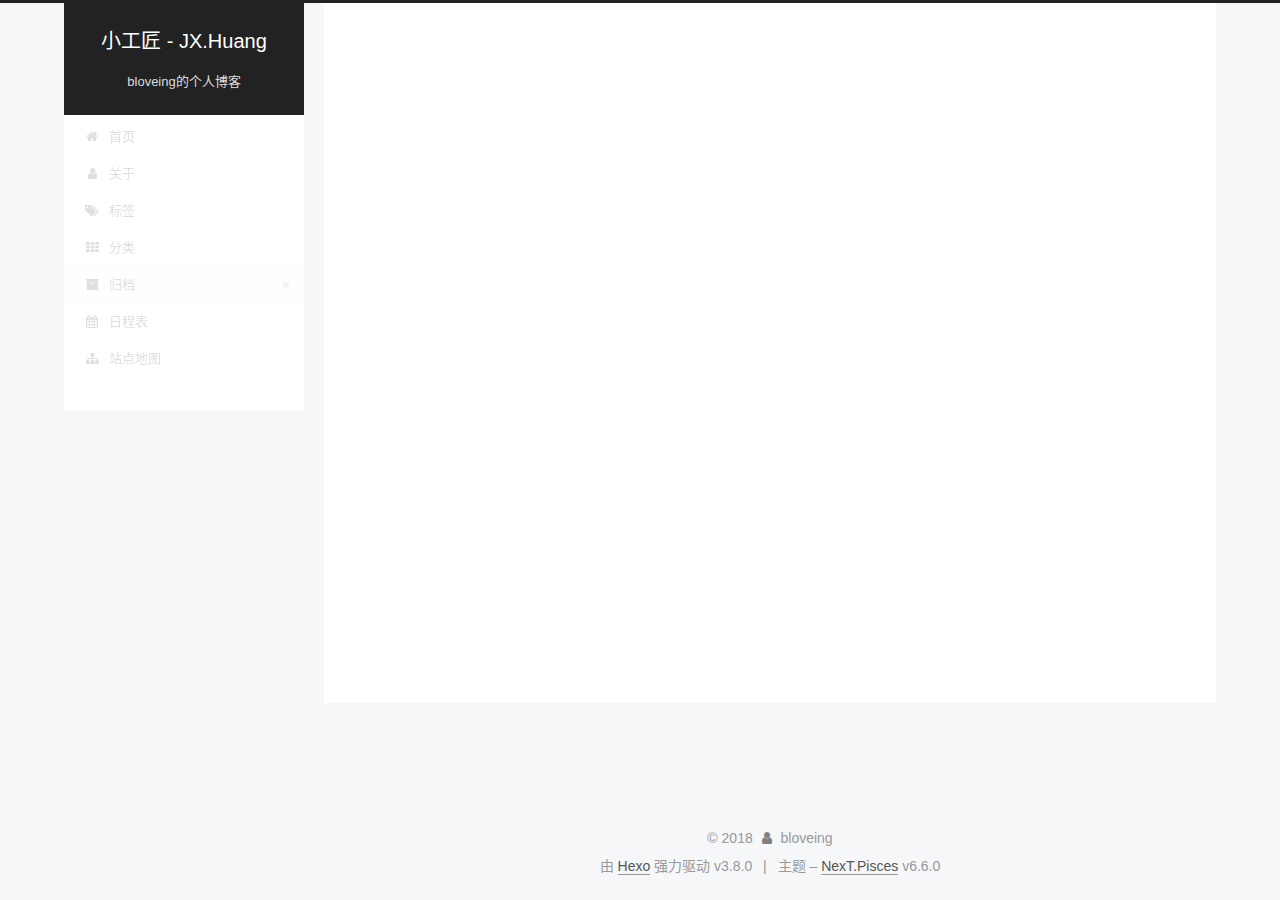
<file: archives/2018/12/index.html>
<!DOCTYPE html>












  


<html class="theme-next pisces use-motion" lang="zh-CN">
<head><meta name="generator" content="Hexo 3.8.0">
  <meta charset="UTF-8">
<meta http-equiv="X-UA-Compatible" content="IE=edge">
<meta name="viewport" content="width=device-width, initial-scale=1, maximum-scale=2">
<meta name="theme-color" content="#222">
































<link href="/lib/font-awesome/css/font-awesome.min.css?v=4.6.2" rel="stylesheet" type="text/css">

<link href="/css/main.css?v=6.6.0" rel="stylesheet" type="text/css">


  <link rel="apple-touch-icon" sizes="180x180" href="/images/apple-touch-icon-next.png?v=6.6.0">


  <link rel="icon" type="image/png" sizes="32x32" href="/images/favicon-32x32-next.png?v=6.6.0">


  <link rel="icon" type="image/png" sizes="16x16" href="/images/favicon-16x16-next.png?v=6.6.0">


  <link rel="mask-icon" href="/images/logo.svg?v=6.6.0" color="#222">









<script id="hexo.configurations">
  var NexT = window.NexT || {};
  var CONFIG = {
    root: '/',
    scheme: 'Pisces',
    version: '6.6.0',
    sidebar: {"position":"left","display":"post","offset":12,"b2t":false,"scrollpercent":false,"onmobile":false},
    fancybox: false,
    fastclick: false,
    lazyload: false,
    tabs: true,
    motion: {"enable":true,"async":false,"transition":{"post_block":"fadeIn","post_header":"slideDownIn","post_body":"slideDownIn","coll_header":"slideLeftIn","sidebar":"slideUpIn"}},
    algolia: {
      applicationID: '',
      apiKey: '',
      indexName: '',
      hits: {"per_page":10},
      labels: {"input_placeholder":"Search for Posts","hits_empty":"We didn't find any results for the search: ${query}","hits_stats":"${hits} results found in ${time} ms"}
    }
  };
</script>


  




  <meta name="description" content="回归初心，记录点滴">
<meta name="keywords" content="bloveing,bloveing的博客,">
<meta property="og:type" content="website">
<meta property="og:title" content="小工匠 - JX.Huang">
<meta property="og:url" content="http://yoursite.com/archives/2018/12/index.html">
<meta property="og:site_name" content="小工匠 - JX.Huang">
<meta property="og:description" content="回归初心，记录点滴">
<meta property="og:locale" content="zh-CN">
<meta name="twitter:card" content="summary">
<meta name="twitter:title" content="小工匠 - JX.Huang">
<meta name="twitter:description" content="回归初心，记录点滴">






  <link rel="canonical" href="http://yoursite.com/archives/2018/12/">



<script id="page.configurations">
  CONFIG.page = {
    sidebar: "",
  };
</script>

  <title>归档 | 小工匠 - JX.Huang</title>
  












  <noscript>
  <style>
    .use-motion .motion-element,
    .use-motion .brand,
    .use-motion .menu-item,
    .sidebar-inner,
    .use-motion .post-block,
    .use-motion .pagination,
    .use-motion .comments,
    .use-motion .post-header,
    .use-motion .post-body,
    .use-motion .collection-title { opacity: initial; }

    .use-motion .logo,
    .use-motion .site-title,
    .use-motion .site-subtitle {
      opacity: initial;
      top: initial;
    }

    .use-motion .logo-line-before i { left: initial; }
    .use-motion .logo-line-after i { right: initial; }
  </style>
</noscript>

</head>

<body itemscope="" itemtype="http://schema.org/WebPage" lang="zh-CN">

  
  
    
  

  <div class="container sidebar-position-left page-archive">
    <div class="headband"></div>

    <header id="header" class="header" itemscope="" itemtype="http://schema.org/WPHeader">
      <div class="header-inner"><div class="site-brand-wrapper">
  <div class="site-meta">
    

    <div class="custom-logo-site-title">
      <a href="/" class="brand" rel="start">
        <span class="logo-line-before"><i></i></span>
        <span class="site-title">小工匠 - JX.Huang</span>
        <span class="logo-line-after"><i></i></span>
      </a>
    </div>
    
      
        <p class="site-subtitle">bloveing的个人博客</p>
      
    
    
  </div>

  <div class="site-nav-toggle">
    <button aria-label="切换导航栏">
      <span class="btn-bar"></span>
      <span class="btn-bar"></span>
      <span class="btn-bar"></span>
    </button>
  </div>
</div>



<nav class="site-nav">
  
    <ul id="menu" class="menu">
      
        
        
        
          
          <li class="menu-item menu-item-home">

    
    
    
      
    

    

    <a href="/" rel="section"><i class="menu-item-icon fa fa-fw fa-home"></i> <br>首页</a>

  </li>
        
        
        
          
          <li class="menu-item menu-item-about">

    
    
    
      
    

    

    <a href="/about/" rel="section"><i class="menu-item-icon fa fa-fw fa-user"></i> <br>关于</a>

  </li>
        
        
        
          
          <li class="menu-item menu-item-tags">

    
    
    
      
    

    

    <a href="/tags/" rel="section"><i class="menu-item-icon fa fa-fw fa-tags"></i> <br>标签</a>

  </li>
        
        
        
          
          <li class="menu-item menu-item-categories">

    
    
    
      
    

    

    <a href="/categories/" rel="section"><i class="menu-item-icon fa fa-fw fa-th"></i> <br>分类</a>

  </li>
        
        
        
          
          <li class="menu-item menu-item-archives menu-item-active">

    
    
    
      
    

    

    <a href="/archives/" rel="section"><i class="menu-item-icon fa fa-fw fa-archive"></i> <br>归档</a>

  </li>
        
        
        
          
          <li class="menu-item menu-item-schedule">

    
    
    
      
    

    

    <a href="/schedule/" rel="section"><i class="menu-item-icon fa fa-fw fa-calendar"></i> <br>日程表</a>

  </li>
        
        
        
          
          <li class="menu-item menu-item-sitemap">

    
    
    
      
    

    

    <a href="/sitemap.xml" rel="section"><i class="menu-item-icon fa fa-fw fa-sitemap"></i> <br>站点地图</a>

  </li>

      
      
    </ul>
  

  

  
</nav>



  



</div>
    </header>

    


    <main id="main" class="main">
      <div class="main-inner">
        <div class="content-wrap">
          
            

    
    
      
      
    
      
      
    
      
      
    
      
      
    
      
      
    
      
      
    
      
      
    
    

  


          
          <div id="content" class="content">
            

  
  
  
  <div class="post-block archive">
    <div id="posts" class="posts-collapse">
      <span class="archive-move-on"></span>

      
      <span class="archive-page-counter">
        
        
        
          
        
        嗯..! 目前共计 1 篇日志。 继续努力。
      </span>
      

      

        
        
        

        
          
          <div class="collection-title">
            <h1 class="archive-year" id="archive-year-2018">2018</h1>
          </div>
        
        

        

  <article class="post post-type-normal" itemscope="" itemtype="http://schema.org/Article">
    <header class="post-header">

      <h2 class="post-title">
        
            <a class="post-title-link" href="/uncategorized/28/hello-world.html" itemprop="url">
              
                <span itemprop="name">Hello World</span>
              
            </a>
        
      </h2>

      <div class="post-meta">
        <time class="post-time" itemprop="dateCreated" datetime="2018-12-28T10:34:29+08:00" content="2018-12-28">
          12-28
        </time>
      </div>

    </header>
  </article>



      

    </div>
  </div>
  
  
  

  



          </div>
          

        </div>
        
          
  
  <div class="sidebar-toggle">
    <div class="sidebar-toggle-line-wrap">
      <span class="sidebar-toggle-line sidebar-toggle-line-first"></span>
      <span class="sidebar-toggle-line sidebar-toggle-line-middle"></span>
      <span class="sidebar-toggle-line sidebar-toggle-line-last"></span>
    </div>
  </div>

  <aside id="sidebar" class="sidebar">
    
    <div class="sidebar-inner">

      

      

      <div class="site-overview-wrap sidebar-panel sidebar-panel-active">
        <div class="site-overview">
          <div class="site-author motion-element" itemprop="author" itemscope="" itemtype="http://schema.org/Person">
            
              <img class="site-author-image" itemprop="image" src="/images/avatar.gif" alt="bloveing">
            
              <p class="site-author-name" itemprop="name">bloveing</p>
              <p class="site-description motion-element" itemprop="description">回归初心，记录点滴</p>
          </div>

          
            <nav class="site-state motion-element">
              
                <div class="site-state-item site-state-posts">
                
                  <a href="/archives/">
                
                    <span class="site-state-item-count">1</span>
                    <span class="site-state-item-name">日志</span>
                  </a>
                </div>
              

              

              
            </nav>
          

          

          

          

          
          

          
            
          
          

        </div>
      </div>

      

      

    </div>
  </aside>


        
      </div>
    </main>

    <footer id="footer" class="footer">
      <div class="footer-inner">
        <div class="copyright">&copy; <span itemprop="copyrightYear">2018</span>
  <span class="with-love" id="animate">
    <i class="fa fa-user"></i>
  </span>
  <span class="author" itemprop="copyrightHolder">bloveing</span>

  

  
</div>


  <div class="powered-by">由 <a href="https://hexo.io" class="theme-link" rel="noopener" target="_blank">Hexo</a> 强力驱动 v3.8.0</div>



  <span class="post-meta-divider">|</span>



  <div class="theme-info">主题 – <a href="https://theme-next.org" class="theme-link" rel="noopener" target="_blank">NexT.Pisces</a> v6.6.0</div>




        








        
      </div>
    </footer>

    
      <div class="back-to-top">
        <i class="fa fa-arrow-up"></i>
        
      </div>
    

    

    

    
  </div>

  

<script>
  if (Object.prototype.toString.call(window.Promise) !== '[object Function]') {
    window.Promise = null;
  }
</script>


























  
  
    <script src="/lib/jquery/index.js?v=2.1.3"></script>
  

  
  
    <script src="/lib/velocity/velocity.min.js?v=1.2.1"></script>
  

  
  
    <script src="/lib/velocity/velocity.ui.min.js?v=1.2.1"></script>
  


  


  <script src="/js/src/utils.js?v=6.6.0"></script>

  <script src="/js/src/motion.js?v=6.6.0"></script>



  
  


  <script src="/js/src/affix.js?v=6.6.0"></script>

  <script src="/js/src/schemes/pisces.js?v=6.6.0"></script>



  

  


  <script src="/js/src/bootstrap.js?v=6.6.0"></script>



  



  











  





  

  

  

  

  

  

  

  

  

  

  

  

  

</body>
</html>
</file>
<file: css/main.css>
/* normalize.css v3.0.2 | MIT License | git.io/normalize */
html {
  font-family: sans-serif; /* 1 */
  -ms-text-size-adjust: 100%; /* 2 */
  -webkit-text-size-adjust: 100%; /* 2 */
}
body {
  margin: 0;
}
article,
aside,
details,
figcaption,
figure,
footer,
header,
hgroup,
main,
menu,
nav,
section,
summary {
  display: block;
}
audio,
canvas,
progress,
video {
  display: inline-block; /* 1 */
  vertical-align: baseline; /* 2 */
}
audio:not([controls]) {
  display: none;
  height: 0;
}
[hidden],
template {
  display: none;
}
a {
  background-color: transparent;
}
a:active,
a:hover {
  outline: 0;
}
abbr[title] {
  border-bottom: 1px dotted;
}
b,
strong {
  font-weight: bold;
}
dfn {
  font-style: italic;
}
h1 {
  font-size: 2em;
  margin: 0.67em 0;
}
mark {
  background: #ff0;
  color: #000;
}
small {
  font-size: 80%;
}
sub,
sup {
  font-size: 75%;
  line-height: 0;
  position: relative;
  vertical-align: baseline;
}
sup {
  top: -0.5em;
}
sub {
  bottom: -0.25em;
}
img {
  border: 0;
}
svg:not(:root) {
  overflow: hidden;
}
figure {
  margin: 1em 40px;
}
hr {
  -moz-box-sizing: content-box;
  box-sizing: content-box;
  height: 0;
}
pre {
  overflow: auto;
}
code,
kbd,
pre,
samp {
  font-family: monospace, monospace;
  font-size: 1em;
}
button,
input,
optgroup,
select,
textarea {
  color: inherit; /* 1 */
  font: inherit; /* 2 */
  margin: 0; /* 3 */
}
button {
  overflow: visible;
}
button,
select {
  text-transform: none;
}
button,
html input[type="button"],
input[type="reset"],
input[type="submit"] {
  -webkit-appearance: button; /* 2 */
  cursor: pointer; /* 3 */
}
button[disabled],
html input[disabled] {
  cursor: default;
}
button::-moz-focus-inner,
input::-moz-focus-inner {
  border: 0;
  padding: 0;
}
input {
  line-height: normal;
}
input[type="checkbox"],
input[type="radio"] {
  box-sizing: border-box; /* 1 */
  padding: 0; /* 2 */
}
input[type="number"]::-webkit-inner-spin-button,
input[type="number"]::-webkit-outer-spin-button {
  height: auto;
}
input[type="search"] {
  -webkit-appearance: textfield; /* 1 */
  -moz-box-sizing: content-box;
  -webkit-box-sizing: content-box; /* 2 */
  box-sizing: content-box;
}
input[type="search"]::-webkit-search-cancel-button,
input[type="search"]::-webkit-search-decoration {
  -webkit-appearance: none;
}
fieldset {
  border: 1px solid #c0c0c0;
  margin: 0 2px;
  padding: 0.35em 0.625em 0.75em;
}
legend {
  border: 0; /* 1 */
  padding: 0; /* 2 */
}
textarea {
  overflow: auto;
}
optgroup {
  font-weight: bold;
}
table {
  border-collapse: collapse;
  border-spacing: 0;
}
td,
th {
  padding: 0;
}
::selection {
  background: #262a30;
  color: #fff;
}
body {
  position: relative;
  font-family: 'Lato', "PingFang SC", "Microsoft YaHei", sans-serif;
  font-size: 14px;
  line-height: 2;
  color: #555;
  background: #f5f7f9;
}
@media (max-width: 767px) {
  body {
    padding-right: 0 !important;
  }
}
@media (min-width: 768px) and (max-width: 991px) {
  body {
    padding-right: 0 !important;
  }
}
@media (min-width: 1200px) {
  body {
    font-size: 16px;
  }
}
h1,
h2,
h3,
h4,
h5,
h6 {
  margin: 0;
  padding: 0;
  font-weight: bold;
  line-height: 1.5;
  font-family: 'Lato', "PingFang SC", "Microsoft YaHei", sans-serif;
}
h1,
h2,
h3,
h4,
h5,
h6 {
  margin: 20px 0 15px;
}
h1 {
  font-size: 22px;
}
h1 code {
  font-size: 22px;
}
@media (max-width: 767px) {
  h1 {
    font-size: 18px;
  }
  h1 code {
    font-size: 18px;
  }
}
h2 {
  font-size: 20px;
}
h2 code {
  font-size: 20px;
}
@media (max-width: 767px) {
  h2 {
    font-size: 16px;
  }
  h2 code {
    font-size: 16px;
  }
}
h3 {
  font-size: 18px;
}
h3 code {
  font-size: 18px;
}
@media (max-width: 767px) {
  h3 {
    font-size: 14px;
  }
  h3 code {
    font-size: 14px;
  }
}
h4 {
  font-size: 16px;
}
h4 code {
  font-size: 16px;
}
@media (max-width: 767px) {
  h4 {
    font-size: 12px;
  }
  h4 code {
    font-size: 12px;
  }
}
h5 {
  font-size: 14px;
}
h5 code {
  font-size: 14px;
}
@media (max-width: 767px) {
  h5 {
    font-size: 10px;
  }
  h5 code {
    font-size: 10px;
  }
}
h6 {
  font-size: 12px;
}
h6 code {
  font-size: 12px;
}
@media (max-width: 767px) {
  h6 {
    font-size: 8px;
  }
  h6 code {
    font-size: 8px;
  }
}
p {
  margin: 0 0 20px 0;
}
a,
span.exturl {
  overflow-wrap: break-word;
  word-wrap: break-word;
  background-color: transparent;
  color: #555;
  text-decoration: none;
  outline: none;
  border-bottom: 1px solid #999;
  cursor: pointer;
}
a:hover,
span.exturl:hover {
  color: #222;
  border-bottom-color: #222;
}
blockquote {
  margin: 0;
  padding: 0;
}
img {
  display: block;
  margin: auto;
  max-width: 100%;
  height: auto;
}
hr {
  margin: 40px 0;
  height: 3px;
  border: none;
  background-color: #ddd;
  background-image: repeating-linear-gradient(-45deg, #fff, #fff 4px, transparent 4px, transparent 8px);
}
blockquote {
  padding: 0 15px;
  color: #666;
  border-left: 4px solid #ddd;
}
blockquote cite::before {
  content: "-";
  padding: 0 5px;
}
dt {
  font-weight: 700;
}
dd {
  margin: 0;
  padding: 0;
}
kbd {
  border: 1px solid #ccc;
  border-radius: 0.2em;
  box-shadow: 0.1em 0.1em 0.2em rgba(0,0,0,0.1);
  background-color: #f9f9f9;
  font-family: inherit;
  background-image: -webkit-linear-gradient(top, #eee, #fff, #eee);
  padding: 0.1em 0.3em;
  white-space: nowrap;
}
.text-left {
  text-align: left;
}
.text-center {
  text-align: center;
}
.text-right {
  text-align: right;
}
.text-justify {
  text-align: justify;
}
.text-nowrap {
  white-space: nowrap;
}
.text-lowercase {
  text-transform: lowercase;
}
.text-uppercase {
  text-transform: uppercase;
}
.text-capitalize {
  text-transform: capitalize;
}
.center-block {
  display: block;
  margin-left: auto;
  margin-right: auto;
}
.clearfix:before,
.clearfix:after {
  content: " ";
  display: table;
}
.clearfix:after {
  clear: both;
}
.pullquote {
  width: 45%;
}
.pullquote.left {
  float: left;
  margin-left: 5px;
  margin-right: 10px;
}
.pullquote.right {
  float: right;
  margin-left: 10px;
  margin-right: 5px;
}
.affix.affix.affix {
  position: fixed;
}
.translation {
  margin-top: -20px;
  font-size: 14px;
  color: #999;
}
.scrollbar-measure {
  width: 100px;
  height: 100px;
  overflow: scroll;
  position: absolute;
  top: -9999px;
}
.use-motion .motion-element {
  opacity: 0;
}
table {
  margin: 20px 0;
  width: 100%;
  border-collapse: collapse;
  border-spacing: 0;
  border: 1px solid #ddd;
  font-size: 14px;
  word-break: break-all;
}
table>tbody>tr:nth-of-type(odd) {
  background-color: #f9f9f9;
}
table>tbody>tr:hover {
  background-color: #f5f5f5;
}
caption,
th,
td {
  padding: 8px;
  text-align: left;
  vertical-align: middle;
  font-weight: normal;
}
th,
td {
  border-bottom: 3px solid #ddd;
  border-right: 1px solid #eee;
}
th {
  padding-bottom: 10px;
  font-weight: 700;
}
td {
  border-bottom-width: 1px;
}
html,
body {
  height: 100%;
}
.container {
  position: relative;
  min-height: 100%;
}
.header-inner {
  margin: 0 auto;
  padding: 100px 0 70px;
  width: calc(100% - 20px);
}
@media (min-width: 1200px) {
  .container .header-inner {
    width: 1160px;
  }
}
@media (min-width: 1600px) {
  .container .header-inner {
    width: 73%;
  }
}
.main {
  padding-bottom: 150px;
}
.main-inner {
  margin: 0 auto;
  width: calc(100% - 20px);
}
@media (min-width: 1200px) {
  .container .main-inner {
    width: 1160px;
  }
}
@media (min-width: 1600px) {
  .container .main-inner {
    width: 73%;
  }
}
.footer {
  position: absolute;
  left: 0;
  bottom: 0;
  width: 100%;
  min-height: 50px;
}
.footer-inner {
  box-sizing: border-box;
  margin: 20px auto;
  width: calc(100% - 20px);
}
@media (min-width: 1200px) {
  .container .footer-inner {
    width: 1160px;
  }
}
@media (min-width: 1600px) {
  .container .footer-inner {
    width: 73%;
  }
}
pre,
.highlight {
  overflow: auto;
  margin: 20px 0;
  padding: 0;
  font-size: 14px;
  color: #4d4d4c;
  background: #f7f7f7;
  line-height: 1.6;
}
pre,
code {
  font-family: consolas, Menlo, "PingFang SC", "Microsoft YaHei", monospace;
}
code {
  overflow-wrap: break-word;
  word-wrap: break-word;
  padding: 2px 4px;
  color: #555;
  background: #eee;
  border-radius: 3px;
  font-size: 14px;
}
pre {
  padding: 10px;
}
pre code {
  padding: 0;
  color: #4d4d4c;
  background: none;
  text-shadow: none;
}
.highlight {
  border-radius: 1px;
}
.highlight pre {
  border: none;
  margin: 0;
  padding: 10px 0;
}
.highlight table {
  margin: 0;
  width: auto;
  border: none;
}
.highlight td {
  border: none;
  padding: 0;
}
.highlight figcaption {
  font-size: 1em;
  color: #4d4d4c;
  line-height: 1em;
  margin-bottom: 1em;
  margin: 0em;
  padding: 0.5em;
  background: #eee;
  border-bottom: 1px solid #e9e9e9;
}
.highlight figcaption:before,
.highlight figcaption:after {
  content: " ";
  display: table;
}
.highlight figcaption:after {
  clear: both;
}
.highlight figcaption a {
  float: right;
  color: #4d4d4c;
}
.highlight figcaption a:hover {
  border-bottom-color: #4d4d4c;
}
.highlight .gutter pre {
  padding-left: 10px;
  padding-right: 10px;
  color: #869194;
  text-align: right;
  background-color: #eff2f3;
}
.highlight .code pre {
  width: 100%;
  padding-left: 10px;
  padding-right: 10px;
  background-color: #f7f7f7;
}
.highlight .line {
  height: 20px;
}
.gutter {
  -webkit-user-select: none;
  -moz-user-select: none;
  -ms-user-select: none;
  user-select: none;
}
.gist table {
  width: auto;
}
.gist table td {
  border: none;
}
pre .deletion {
  background: #fdd;
}
pre .addition {
  background: #dfd;
}
pre .meta {
  color: #8959a8;
}
pre .comment {
  color: #8e908c;
}
pre .variable,
pre .attribute,
pre .tag,
pre .name,
pre .regexp,
pre .ruby .constant,
pre .xml .tag .title,
pre .xml .pi,
pre .xml .doctype,
pre .html .doctype,
pre .css .id,
pre .css .class,
pre .css .pseudo {
  color: #c82829;
}
pre .number,
pre .preprocessor,
pre .built_in,
pre .builtin-name,
pre .literal,
pre .params,
pre .constant,
pre .command {
  color: #f5871f;
}
pre .ruby .class .title,
pre .css .rules .attribute,
pre .string,
pre .symbol,
pre .value,
pre .inheritance,
pre .header,
pre .ruby .symbol,
pre .xml .cdata,
pre .special,
pre .formula {
  color: #718c00;
}
pre .title,
pre .css .hexcolor {
  color: #3e999f;
}
pre .function,
pre .python .decorator,
pre .python .title,
pre .ruby .function .title,
pre .ruby .title .keyword,
pre .perl .sub,
pre .javascript .title,
pre .coffeescript .title {
  color: #4271ae;
}
pre .keyword,
pre .javascript .function {
  color: #8959a8;
}
.posts-expand .post-body img.full-image {
  border: none;
}
.blockquote-center,
.page-home .post-type-quote blockquote,
.page-post-detail .post-type-quote blockquote {
  position: relative;
  margin: 40px 0;
  padding: 0;
  border-left: none;
  text-align: center;
}
.blockquote-center::before,
.page-home .post-type-quote blockquote::before,
.page-post-detail .post-type-quote blockquote::before,
.blockquote-center::after,
.page-home .post-type-quote blockquote::after,
.page-post-detail .post-type-quote blockquote::after {
  position: absolute;
  content: ' ';
  display: block;
  width: 100%;
  height: 24px;
  opacity: 0.2;
  background-repeat: no-repeat;
  background-position: 0 -6px;
  background-size: 22px 22px;
}
.blockquote-center::before,
.page-home .post-type-quote blockquote::before,
.page-post-detail .post-type-quote blockquote::before {
  top: -20px;
  background-image: url("../images/quote-l.svg");
  border-top: 1px solid #ccc;
}
.blockquote-center::after,
.page-home .post-type-quote blockquote::after,
.page-post-detail .post-type-quote blockquote::after {
  bottom: -20px;
  background-image: url("../images/quote-r.svg");
  border-bottom: 1px solid #ccc;
  background-position: 100% 8px;
}
.blockquote-center p,
.page-home .post-type-quote blockquote p,
.page-post-detail .post-type-quote blockquote p,
.blockquote-center div,
.page-home .post-type-quote blockquote div,
.page-post-detail .post-type-quote blockquote div {
  text-align: center;
}
.post .post-body .group-picture img {
  box-sizing: border-box;
  padding: 0 3px;
  border: none;
}
.post .group-picture-row {
  overflow: hidden;
  margin-top: 6px;
}
.post .group-picture-row:first-child {
  margin-top: 0;
}
.post .group-picture-column {
  float: left;
}
.page-post-detail .post-body .group-picture-column {
  float: none;
  margin-top: 10px;
  width: auto !important;
}
.page-post-detail .post-body .group-picture-column img {
  margin: 0 auto;
}
.page-archive .group-picture-container {
  overflow: hidden;
}
.page-archive .group-picture-row {
  float: left;
}
.page-archive .group-picture-row:first-child {
  margin-top: 6px;
}
.page-archive .group-picture-column {
  max-width: 150px;
  max-height: 150px;
}
.post-body .note {
  position: relative;
  padding: 15px;
  margin-bottom: 20px;
  border: 1px solid #eee;
  border-left-width: 5px;
  border-radius: 3px;
}
.post-body .note h2,
.post-body .note h3,
.post-body .note h4,
.post-body .note h5,
.post-body .note h6 {
  margin-top: 0;
  margin-bottom: 0;
  border-bottom: initial;
  padding-top: 0 !important;
}
.post-body .note p:first-child,
.post-body .note ul:first-child,
.post-body .note ol:first-child,
.post-body .note table:first-child,
.post-body .note pre:first-child,
.post-body .note blockquote:first-child {
  margin-top: 0;
}
.post-body .note p:last-child,
.post-body .note ul:last-child,
.post-body .note ol:last-child,
.post-body .note table:last-child,
.post-body .note pre:last-child,
.post-body .note blockquote:last-child {
  margin-bottom: 0;
}
.post-body .note.default {
  border-left-color: #777;
}
.post-body .note.default h2,
.post-body .note.default h3,
.post-body .note.default h4,
.post-body .note.default h5,
.post-body .note.default h6 {
  color: #777;
}
.post-body .note.primary {
  border-left-color: #6f42c1;
}
.post-body .note.primary h2,
.post-body .note.primary h3,
.post-body .note.primary h4,
.post-body .note.primary h5,
.post-body .note.primary h6 {
  color: #6f42c1;
}
.post-body .note.info {
  border-left-color: #428bca;
}
.post-body .note.info h2,
.post-body .note.info h3,
.post-body .note.info h4,
.post-body .note.info h5,
.post-body .note.info h6 {
  color: #428bca;
}
.post-body .note.success {
  border-left-color: #5cb85c;
}
.post-body .note.success h2,
.post-body .note.success h3,
.post-body .note.success h4,
.post-body .note.success h5,
.post-body .note.success h6 {
  color: #5cb85c;
}
.post-body .note.warning {
  border-left-color: #f0ad4e;
}
.post-body .note.warning h2,
.post-body .note.warning h3,
.post-body .note.warning h4,
.post-body .note.warning h5,
.post-body .note.warning h6 {
  color: #f0ad4e;
}
.post-body .note.danger {
  border-left-color: #d9534f;
}
.post-body .note.danger h2,
.post-body .note.danger h3,
.post-body .note.danger h4,
.post-body .note.danger h5,
.post-body .note.danger h6 {
  color: #d9534f;
}
.post-body .label {
  display: inline;
  padding: 0 2px;
  white-space: nowrap;
}
.post-body .label.default {
  background-color: #f0f0f0;
}
.post-body .label.primary {
  background-color: #efe6f7;
}
.post-body .label.info {
  background-color: #e5f2f8;
}
.post-body .label.success {
  background-color: #e7f4e9;
}
.post-body .label.warning {
  background-color: #fcf6e1;
}
.post-body .label.danger {
  background-color: #fae8eb;
}
.post-body .tabs {
  position: relative;
  display: block;
  margin-bottom: 20px;
  padding-top: 10px;
}
.post-body .tabs ul.nav-tabs {
  margin: 0;
  padding: 0;
  display: flex;
  margin-bottom: -1px;
}
@media (max-width: 413px) {
  .post-body .tabs ul.nav-tabs {
    display: block;
    margin-bottom: 5px;
  }
}
.post-body .tabs ul.nav-tabs li.tab {
  list-style-type: none !important;
  margin: 0 0.25em 0 0;
  border-top: 3px solid transparent;
  border-left: 1px solid transparent;
  border-right: 1px solid transparent;
}
@media (max-width: 413px) {
  .post-body .tabs ul.nav-tabs li.tab {
    margin: initial;
    border-top: 1px solid transparent;
    border-left: 3px solid transparent;
    border-right: 1px solid transparent;
    border-bottom: 1px solid transparent;
  }
}
.post-body .tabs ul.nav-tabs li.tab a {
  outline: 0;
  border-bottom: initial;
  display: block;
  line-height: 1.8em;
  padding: 0.25em 0.75em;
  transition-duration: 0.2s;
  transition-timing-function: ease-out;
  transition-delay: 0s;
}
.post-body .tabs ul.nav-tabs li.tab a i {
  width: 1.285714285714286em;
}
.post-body .tabs ul.nav-tabs li.tab.active {
  border-top: 3px solid #fc6423;
  border-left: 1px solid #ddd;
  border-right: 1px solid #ddd;
  background-color: #fff;
}
@media (max-width: 413px) {
  .post-body .tabs ul.nav-tabs li.tab.active {
    border-top: 1px solid #ddd;
    border-left: 3px solid #fc6423;
    border-right: 1px solid #ddd;
    border-bottom: 1px solid #ddd;
  }
}
.post-body .tabs ul.nav-tabs li.tab.active a {
  cursor: default;
  color: #555;
}
.post-body .tabs .tab-content {
  background-color: #fff;
}
.post-body .tabs .tab-content .tab-pane {
  border: 1px solid #ddd;
  padding: 20px 20px 0 20px;
}
.post-body .tabs .tab-content .tab-pane:not(.active) {
  display: none !important;
}
.post-body .tabs .tab-content .tab-pane.active {
  display: block !important;
}
.btn {
  display: inline-block;
  padding: 0 20px;
  font-size: 14px;
  color: #555;
  background: #fff;
  border: 2px solid #555;
  text-decoration: none;
  border-radius: 2px;
  transition-property: background-color;
  transition-duration: 0.2s;
  transition-timing-function: ease-in-out;
  transition-delay: 0s;
  line-height: 2;
}
.btn:hover {
  border-color: #222;
  color: #fff;
  background: #222;
}
.btn +.btn {
  margin: 0 0 8px 8px;
}
.btn .fa-fw {
  width: 1.285714285714286em;
  text-align: left;
}
.btn-bar {
  display: block;
  width: 22px;
  height: 2px;
  background: #555;
  border-radius: 1px;
}
.btn-bar+.btn-bar {
  margin-top: 4px;
}
.pagination {
  margin: 120px 0 40px;
  text-align: center;
  border-top: 1px solid #eee;
}
.page-number-basic,
.pagination .prev,
.pagination .next,
.pagination .page-number,
.pagination .space {
  display: inline-block;
  position: relative;
  top: -1px;
  margin: 0 10px;
  padding: 0 11px;
}
@media (max-width: 767px) {
  .page-number-basic,
  .pagination .prev,
  .pagination .next,
  .pagination .page-number,
  .pagination .space {
    margin: 0 5px;
  }
}
.pagination .prev,
.pagination .next,
.pagination .page-number {
  border-bottom: 0;
  border-top: 1px solid #eee;
  transition-property: border-color;
  transition-duration: 0.2s;
  transition-timing-function: ease-in-out;
  transition-delay: 0s;
}
.pagination .prev:hover,
.pagination .next:hover,
.pagination .page-number:hover {
  border-top-color: #222;
}
.pagination .space {
  padding: 0;
  margin: 0;
}
.pagination .prev {
  margin-left: 0;
}
.pagination .next {
  margin-right: 0;
}
.pagination .page-number.current {
  color: #fff;
  background: #ccc;
  border-top-color: #ccc;
}
@media (max-width: 767px) {
  .pagination {
    border-top: none;
  }
  .pagination .prev,
  .pagination .next,
  .pagination .page-number {
    margin-bottom: 10px;
    border-top: 0;
    border-bottom: 1px solid #eee;
    padding: 0 10px;
  }
  .pagination .prev:hover,
  .pagination .next:hover,
  .pagination .page-number:hover {
    border-bottom-color: #222;
  }
}
.comments {
  margin: 60px 20px 0;
}
.tag-cloud {
  text-align: center;
}
.tag-cloud a {
  display: inline-block;
  margin: 10px;
}
.back-to-top {
  box-sizing: border-box;
  position: fixed;
  bottom: -100px;
  right: 30px;
  z-index: 1050;
  padding: 0 6px;
  width: 24px;
  background: #222;
  font-size: 12px;
  opacity: 0.6;
  color: #fff;
  cursor: pointer;
  text-align: center;
  -webkit-transform: translateZ(0);
  transition-property: bottom;
  transition-duration: 0.2s;
  transition-timing-function: ease-in-out;
  transition-delay: 0s;
}
@media (min-width: 768px) and (max-width: 991px) {
  .back-to-top {
    display: none !important;
  }
}
@media (max-width: 767px) {
  .back-to-top {
    display: none !important;
  }
}
.back-to-top.back-to-top-on {
  bottom: 30px;
}
.header {
  background: transparent;
}
.header-inner {
  position: relative;
}
.headband {
  height: 3px;
  background: #222;
}
.site-meta {
  margin: 0;
  text-align: center;
}
@media (max-width: 767px) {
  .site-meta {
    text-align: center;
  }
}
.brand {
  position: relative;
  display: inline-block;
  padding: 0 40px;
  color: #fff;
  background: #222;
  border-bottom: none;
}
.brand:hover {
  color: #fff;
}
.logo {
  display: inline-block;
  margin-right: 5px;
  line-height: 36px;
  vertical-align: top;
}
.site-title {
  display: inline-block;
  vertical-align: top;
  line-height: 36px;
  font-size: 20px;
  font-weight: normal;
  font-family: 'Lato', "PingFang SC", "Microsoft YaHei", sans-serif;
}
.site-subtitle {
  margin-top: 10px;
  font-size: 13px;
  color: #ddd;
}
.use-motion .brand {
  opacity: 0;
}
.use-motion .logo,
.use-motion .site-title,
.use-motion .site-subtitle,
.use-motion .custom-logo-image {
  opacity: 0;
  position: relative;
  top: -10px;
}
.site-nav-toggle {
  display: none;
  position: absolute;
  top: 10px;
  left: 10px;
}
@media (max-width: 767px) {
  .site-nav-toggle {
    display: block;
  }
}
.site-nav-toggle button {
  margin-top: 2px;
  padding: 9px 10px;
  background: transparent;
  border: none;
}
@media (max-width: 767px) {
  .site-nav {
    display: none;
    margin: 0 -10px;
    padding: 0 10px;
    clear: both;
    border-top: 1px solid #ddd;
  }
}
@media (min-width: 768px) and (max-width: 991px) {
  .site-nav {
    display: block !important;
  }
}
@media (min-width: 992px) {
  .site-nav {
    display: block !important;
  }
}
.menu {
  margin-top: 20px;
  padding-left: 0;
  text-align: center;
}
.menu .menu-item {
  display: inline-block;
  margin: 0 10px;
  list-style: none;
}
@media screen and (max-width: 767px) {
  .menu .menu-item {
    margin-top: 10px;
  }
}
.menu .menu-item a,
.menu .menu-item span.exturl {
  display: block;
  font-size: 13px;
  line-height: inherit;
  border-bottom: 1px solid transparent;
  transition-property: border-color;
  transition-duration: 0.2s;
  transition-timing-function: ease-in-out;
  transition-delay: 0s;
}
.menu .menu-item a:hover,
.menu .menu-item span.exturl:hover {
  border-bottom-color: #222;
}
.menu .menu-item .fa {
  margin-right: 5px;
}
.use-motion .menu-item {
  opacity: 0;
}
.post-body {
  overflow-wrap: break-word;
  word-wrap: break-word;
  font-family: 'Lato', "PingFang SC", "Microsoft YaHei", sans-serif;
}
.post-body .exturl .fa {
  font-size: 14px;
  margin-left: 4px;
}
.post-body .fancybox img {
  display: block !important;
  margin: 0 auto;
  cursor: pointer;
  cursor: zoom-in;
  cursor: -webkit-zoom-in;
}
.post-body .image-caption,
.post-body .figure .caption {
  margin: -20px auto 15px;
  text-align: center;
  font-size: 14px;
  color: #999;
  font-weight: bold;
  line-height: 1;
}
.post-sticky-flag {
  display: inline-block;
  font-size: 16px;
  -ms-transform: rotate(30deg);
  -webkit-transform: rotate(30deg);
  -moz-transform: rotate(30deg);
  -ms-transform: rotate(30deg);
  -o-transform: rotate(30deg);
  transform: rotate(30deg);
}
.use-motion .post-block,
.use-motion .pagination,
.use-motion .comments {
  opacity: 0;
}
.use-motion .post-header {
  opacity: 0;
}
.use-motion .post-body {
  opacity: 0;
}
.use-motion .collection-title {
  opacity: 0;
}
.posts-expand {
  padding-top: 40px;
}
@media (max-width: 767px) {
  .posts-expand {
    margin: 0 20px;
  }
  .post-body pre .gutter pre {
    padding-right: 10px;
  }
  .post-body .highlight {
    margin-left: 0px;
    margin-right: 0px;
    padding: 0;
  }
  .post-body .highlight .gutter pre {
    padding-right: 10px;
  }
}
@media (min-width: 992px) {
  .posts-expand .post-body {
    text-align: justify;
  }
}
.posts-expand .post-body h2,
.posts-expand .post-body h3,
.posts-expand .post-body h4,
.posts-expand .post-body h5,
.posts-expand .post-body h6 {
  padding-top: 10px;
}
.posts-expand .post-body h2 .header-anchor,
.posts-expand .post-body h3 .header-anchor,
.posts-expand .post-body h4 .header-anchor,
.posts-expand .post-body h5 .header-anchor,
.posts-expand .post-body h6 .header-anchor {
  float: right;
  margin-left: 10px;
  color: #ccc;
  border-bottom-style: none;
  visibility: hidden;
}
.posts-expand .post-body h2 .header-anchor:hover,
.posts-expand .post-body h3 .header-anchor:hover,
.posts-expand .post-body h4 .header-anchor:hover,
.posts-expand .post-body h5 .header-anchor:hover,
.posts-expand .post-body h6 .header-anchor:hover {
  color: inherit;
}
.posts-expand .post-body h2:hover .header-anchor,
.posts-expand .post-body h3:hover .header-anchor,
.posts-expand .post-body h4:hover .header-anchor,
.posts-expand .post-body h5:hover .header-anchor,
.posts-expand .post-body h6:hover .header-anchor {
  visibility: visible;
}
.posts-expand .post-body ul li {
  list-style: circle;
}
.posts-expand .post-body img {
  box-sizing: border-box;
  margin: auto;
  padding: 3px;
  border: 1px solid #ddd;
}
.posts-expand .post-body .fancybox img {
  margin: 0 auto 25px;
}
.posts-expand .post-body img {
  margin: 0 auto 25px;
}
@media (max-width: 767px) {
  .posts-collapse {
    margin: 0 20px;
  }
  .posts-collapse .post-title,
  .posts-collapse .post-meta {
    display: block;
    width: auto;
    text-align: left;
  }
}
.posts-collapse {
  position: relative;
  z-index: 1010;
  margin-left: 55px;
}
.posts-collapse::after {
  content: " ";
  position: absolute;
  top: 20px;
  left: 0;
  margin-left: -2px;
  width: 4px;
  height: 100%;
  background: #f5f5f5;
  z-index: -1;
}
@media (max-width: 767px) {
  .posts-collapse {
    margin: 0 20px;
  }
}
.posts-collapse .collection-title {
  position: relative;
  margin: 60px 0;
}
.posts-collapse .collection-title h1,
.posts-collapse .collection-title h2 {
  margin-left: 20px;
}
.posts-collapse .collection-title small {
  color: #bbb;
  margin-left: 5px;
}
.posts-collapse .collection-title::before {
  content: " ";
  position: absolute;
  left: 0;
  top: 50%;
  margin-left: -4px;
  margin-top: -4px;
  width: 8px;
  height: 8px;
  background: #bbb;
  border-radius: 50%;
}
.posts-collapse .post {
  margin: 30px 0;
}
.posts-collapse .post-header {
  position: relative;
  transition-duration: 0.2s;
  transition-timing-function: ease-in-out;
  transition-delay: 0s;
  transition-property: border;
  border-bottom: 1px dashed #ccc;
}
.posts-collapse .post-header::before {
  content: " ";
  position: absolute;
  left: 0;
  top: 12px;
  width: 6px;
  height: 6px;
  margin-left: -4px;
  background: #bbb;
  border-radius: 50%;
  border: 1px solid #fff;
  transition-duration: 0.2s;
  transition-timing-function: ease-in-out;
  transition-delay: 0s;
  transition-property: background;
}
.posts-collapse .post-header:hover {
  border-bottom-color: #666;
}
.posts-collapse .post-header:hover::before {
  background: #222;
}
.posts-collapse .post-meta {
  position: absolute;
  font-size: 12px;
  left: 20px;
  top: 5px;
}
.posts-collapse .post-comments-count {
  display: none;
}
.posts-collapse .post-title {
  margin-left: 60px;
  font-size: 16px;
  font-weight: normal;
  line-height: inherit;
}
.posts-collapse .post-title::after {
  margin-left: 3px;
  opacity: 0.6;
}
.posts-collapse .post-title a,
.posts-collapse .post-title span.exturl {
  color: #666;
  border-bottom: none;
}
.page-home .post-type-quote .post-header,
.page-post-detail .post-type-quote .post-header,
.page-home .post-type-quote .post-tags,
.page-post-detail .post-type-quote .post-tags {
  display: none;
}
.posts-expand .post-title {
  overflow-wrap: break-word;
  word-wrap: break-word;
  text-align: center;
  font-weight: 400;
}
.posts-expand .post-title-link {
  display: inline-block;
  position: relative;
  color: #555;
  border-bottom: none;
  line-height: 1.2;
  vertical-align: top;
}
.posts-expand .post-title-link::before {
  content: "";
  position: absolute;
  width: 100%;
  height: 2px;
  bottom: 0;
  left: 0;
  background-color: #000;
  visibility: hidden;
  -webkit-transform: scaleX(0);
  -moz-transform: scaleX(0);
  -ms-transform: scaleX(0);
  -o-transform: scaleX(0);
  transform: scaleX(0);
  transition-duration: 0.2s;
  transition-timing-function: ease-in-out;
  transition-delay: 0s;
}
.posts-expand .post-title-link:hover::before {
  visibility: visible;
  -webkit-transform: scaleX(1);
  -moz-transform: scaleX(1);
  -ms-transform: scaleX(1);
  -o-transform: scaleX(1);
  transform: scaleX(1);
}
.posts-expand .post-title-link .fa {
  font-size: 20px;
  margin-left: 5px;
}
.posts-expand .post-meta {
  margin: 3px 0 60px 0;
  color: #999;
  font-family: 'Lato', "PingFang SC", "Microsoft YaHei", sans-serif;
  font-size: 12px;
  text-align: center;
}
.posts-expand .post-meta .post-category-list {
  display: inline-block;
  margin: 0;
  padding: 3px;
}
.posts-expand .post-meta .post-category-list-link {
  color: #999;
}
.posts-expand .post-meta .post-description {
  font-size: 14px;
  margin-top: 2px;
}
.posts-expand .post-meta time {
  border-bottom: 1px dashed #999;
  cursor: help;
}
.post-meta-divider {
  margin: 0 0.5em;
}
.post-meta-item-icon {
  margin-right: 3px;
}
@media (min-width: 768px) and (max-width: 991px) {
  .post-meta-item-icon {
    display: inline-block;
  }
}
@media (max-width: 767px) {
  .post-meta-item-icon {
    display: inline-block;
  }
}
@media (min-width: 768px) and (max-width: 991px) {
  .post-meta-item-text {
    display: none;
  }
}
@media (max-width: 767px) {
  .post-meta-item-text {
    display: none;
  }
}
.post-button {
  margin-top: 40px;
}
.posts-expand .post-tags {
  margin-top: 40px;
  text-align: center;
}
.posts-expand .post-tags a {
  display: inline-block;
  margin-right: 10px;
  font-size: 13px;
}
.post-nav {
  display: table;
  margin-top: 15px;
  width: 100%;
  border-top: 1px solid #eee;
}
.post-nav-divider {
  display: table-cell;
  width: 10%;
}
.post-nav-item {
  display: table-cell;
  padding: 10px 0 0 0;
  width: 45%;
  vertical-align: top;
}
.post-nav-item a {
  position: relative;
  display: block;
  line-height: 25px;
  font-size: 14px;
  color: #555;
  border-bottom: none;
}
.post-nav-item a:hover {
  color: #222;
  border-bottom: none;
}
.post-nav-item a:active {
  top: 2px;
}
.post-nav-item .fa {
  font-size: 12px;
  margin-right: 5px;
}
.post-nav-next a {
  padding-left: 5px;
}
.post-nav-prev {
  text-align: right;
}
.post-nav-prev a {
  padding-right: 5px;
}
.post-nav-prev .fa {
  margin-left: 5px;
}
.posts-expand .post-eof {
  display: block;
  margin: 80px auto 60px;
  width: 8%;
  height: 1px;
  background: #ccc;
  text-align: center;
}
.post:last-child .post-eof.post-eof.post-eof {
  display: none;
}
.post-gallery {
  display: table;
  table-layout: fixed;
  width: 100%;
  border-collapse: separate;
}
.post-gallery-row {
  display: table-row;
}
.post-gallery .post-gallery-img {
  display: table-cell;
  text-align: center;
  vertical-align: middle;
  border: none;
}
.post-gallery .post-gallery-img img {
  max-width: 100%;
  max-height: 100%;
  border: none;
}
.fancybox-close,
.fancybox-close:hover {
  border: none;
}
#rewardButton {
  cursor: pointer;
  border: 0;
  outline: 0;
  border-radius: 5px;
  padding: 0;
  margin: 0;
  letter-spacing: normal;
  text-transform: none;
  text-indent: 0px;
  text-shadow: none;
}
#rewardButton span {
  display: inline-block;
  width: 80px;
  height: 35px;
  border-radius: 5px;
  color: #fff;
  font-weight: 400;
  font-style: normal;
  font-variant: normal;
  font-stretch: normal;
  font-size: 18px;
  background: #f44336;
}
#rewardButton span:hover {
  background: #f7877f;
}
#QR {
  padding-top: 20px;
}
#QR a {
  border: 0;
}
#QR img {
  width: 180px;
  max-width: 100%;
  display: inline-block;
  margin: 0.8em 2em 0 2em;
}
#QR > div:hover p {
  animation: roll 0.1s infinite linear;
  -webkit-animation: roll 0.1s infinite linear;
  -moz-animation: roll 0.1s infinite linear;
}
@-moz-keyframes roll {
  from {
    -webkit-transform: rotateZ(30deg);
    -moz-transform: rotateZ(30deg);
    -ms-transform: rotateZ(30deg);
    -o-transform: rotateZ(30deg);
    transform: rotateZ(30deg);
  }
  to {
    -webkit-transform: rotateZ(-30deg);
    -moz-transform: rotateZ(-30deg);
    -ms-transform: rotateZ(-30deg);
    -o-transform: rotateZ(-30deg);
    transform: rotateZ(-30deg);
  }
}
@-webkit-keyframes roll {
  from {
    -webkit-transform: rotateZ(30deg);
    -moz-transform: rotateZ(30deg);
    -ms-transform: rotateZ(30deg);
    -o-transform: rotateZ(30deg);
    transform: rotateZ(30deg);
  }
  to {
    -webkit-transform: rotateZ(-30deg);
    -moz-transform: rotateZ(-30deg);
    -ms-transform: rotateZ(-30deg);
    -o-transform: rotateZ(-30deg);
    transform: rotateZ(-30deg);
  }
}
@-o-keyframes roll {
  from {
    -webkit-transform: rotateZ(30deg);
    -moz-transform: rotateZ(30deg);
    -ms-transform: rotateZ(30deg);
    -o-transform: rotateZ(30deg);
    transform: rotateZ(30deg);
  }
  to {
    -webkit-transform: rotateZ(-30deg);
    -moz-transform: rotateZ(-30deg);
    -ms-transform: rotateZ(-30deg);
    -o-transform: rotateZ(-30deg);
    transform: rotateZ(-30deg);
  }
}
@keyframes roll {
  from {
    -webkit-transform: rotateZ(30deg);
    -moz-transform: rotateZ(30deg);
    -ms-transform: rotateZ(30deg);
    -o-transform: rotateZ(30deg);
    transform: rotateZ(30deg);
  }
  to {
    -webkit-transform: rotateZ(-30deg);
    -moz-transform: rotateZ(-30deg);
    -ms-transform: rotateZ(-30deg);
    -o-transform: rotateZ(-30deg);
    transform: rotateZ(-30deg);
  }
}
.rtl.post-body p,
.rtl.post-body a,
.rtl.post-body h1,
.rtl.post-body h2,
.rtl.post-body h3,
.rtl.post-body h4,
.rtl.post-body h5,
.rtl.post-body h6,
.rtl.post-body li,
.rtl.post-body ul,
.rtl.post-body ol {
  direction: rtl;
  font-family: UKIJ Ekran;
}
.rtl.post-title {
  font-family: UKIJ Ekran;
}
.post-body p a {
  color: #0593d3;
  border-bottom: none;
  border-bottom: 1px solid #0593d3;
}
.post-body p a:hover {
  color: #fc6423;
  border-bottom: none;
  border-bottom: 1px solid #fc6423;
}
.my_post_copyright {
  width: 85%;
  max-width: 45em;
  margin: 2.8em auto 0;
  padding: 0.5em 1em;
  border: 1px solid #d3d3d3;
  font-size: 0.93rem;
  line-height: 1.6em;
  word-break: break-all;
  background: rgba(255,255,255,0.4);
}
.my_post_copyright p {
  margin: 0;
}
.my_post_copyright span {
  display: inline-block;
  width: 5.2em;
  color: #b5b5b5;
  font-weight: bold;
}
.my_post_copyright .raw {
  margin-left: 1em;
  width: 5em;
}
.my_post_copyright a {
  color: #808080;
  border-bottom: 0;
}
.my_post_copyright a:hover {
  color: #a3d2a3;
  text-decoration: underline;
}
.my_post_copyright:hover .fa-clipboard {
  color: #000;
}
.my_post_copyright .post-url:hover {
  font-weight: normal;
}
.my_post_copyright .copy-path {
  margin-left: 1em;
  width: 1em;
}
@media (max-width: 767px) {
  .my_post_copyright .copy-path {
    display: none;
  }
}
.my_post_copyright .copy-path:hover {
  color: #808080;
  cursor: pointer;
}
.sidebar {
  position: fixed;
  right: 0;
  top: 0;
  bottom: 0;
  width: 0;
  z-index: 1040;
  box-shadow: inset 0 2px 6px #000;
  background: #222;
  -webkit-transform: translateZ(0);
}
.sidebar a,
.sidebar .exturl {
  color: #999;
  border-bottom-color: #555;
}
.sidebar a:hover,
.sidebar .exturl:hover {
  color: #eee;
}
@media (min-width: 768px) and (max-width: 991px) {
  .sidebar {
    display: none !important;
  }
}
@media (max-width: 767px) {
  .sidebar {
    display: none !important;
  }
}
.sidebar-inner {
  position: relative;
  padding: 20px 10px;
  color: #999;
  text-align: center;
}
.site-overview-wrap {
  overflow: hidden;
}
.site-overview {
  overflow-y: auto;
  overflow-x: hidden;
}
.sidebar-toggle {
  position: fixed;
  right: 30px;
  bottom: 45px;
  width: 14px;
  height: 14px;
  padding: 5px;
  background: #222;
  line-height: 0;
  z-index: 1050;
  cursor: pointer;
  -webkit-transform: translateZ(0);
}
@media (min-width: 768px) and (max-width: 991px) {
  .sidebar-toggle {
    display: none !important;
  }
}
@media (max-width: 767px) {
  .sidebar-toggle {
    display: none !important;
  }
}
.sidebar-toggle-line {
  position: relative;
  display: inline-block;
  vertical-align: top;
  height: 2px;
  width: 100%;
  background: #fff;
  margin-top: 3px;
}
.sidebar-toggle-line:first-child {
  margin-top: 0;
}
.site-author-image {
  display: block;
  margin: 0 auto;
  padding: 2px;
  max-width: 120px;
  height: auto;
  border: 1px solid #eee;
  opacity: 1;
}
.site-author-name {
  margin: 0;
  text-align: center;
  color: #222;
  font-weight: 600;
}
.site-description {
  margin-top: 0;
  text-align: center;
  font-size: 13px;
  color: #999;
}
.site-state {
  overflow: hidden;
  line-height: 1.4;
  white-space: nowrap;
  text-align: center;
}
.site-state-item {
  display: inline-block;
  padding: 0 15px;
  border-left: 1px solid #eee;
}
.site-state-item:first-child {
  border-left: none;
}
.site-state-item a {
  border-bottom: none;
}
.site-state-item-count {
  display: block;
  text-align: center;
  color: inherit;
  font-weight: 600;
  font-size: 16px;
}
.site-state-item-name {
  font-size: 13px;
  color: #999;
}
.feed-link {
  margin-top: 20px;
}
.feed-link a {
  display: inline-block;
  padding: 0 15px;
  color: #fc6423;
  border: 1px solid #fc6423;
  border-radius: 4px;
}
.feed-link a i {
  color: #fc6423;
  font-size: 14px;
}
.feed-link a:hover {
  color: #fff;
  background: #fc6423;
}
.feed-link a:hover i {
  color: #fff;
}
.links-of-author {
  margin-top: 20px;
}
.links-of-author a,
.links-of-author .exturl {
  display: inline-block;
  vertical-align: middle;
  margin-right: 10px;
  margin-bottom: 10px;
  border-bottom-color: #555;
  font-size: 13px;
}
.links-of-author a:before,
.links-of-author .exturl:before {
  display: inline-block;
  vertical-align: middle;
  margin-right: 3px;
  content: " ";
  width: 4px;
  height: 4px;
  border-radius: 50%;
  background: #ff9c1f;
}
.links-of-blogroll {
  font-size: 13px;
}
.links-of-blogroll-title {
  margin-top: 20px;
  font-size: 14px;
  font-weight: 600;
}
.links-of-blogroll-list {
  margin: 0;
  padding: 0;
  list-style: none;
}
.links-of-blogroll-item {
  padding: 2px 10px;
}
.links-of-blogroll-item a,
.links-of-blogroll-item span.exturl {
  max-width: 280px;
  box-sizing: border-box;
  display: inline-block;
  overflow: hidden;
  white-space: nowrap;
  text-overflow: ellipsis;
}
.sidebar-nav {
  margin: 0 0 20px;
  padding-left: 0;
}
.sidebar-nav li {
  display: inline-block;
  cursor: pointer;
  border-bottom: 1px solid transparent;
  font-size: 14px;
  color: #555;
}
.sidebar-nav li:hover {
  color: #fc6423;
}
.page-post-detail .sidebar-nav-toc {
  padding: 0 5px;
}
.page-post-detail .sidebar-nav-overview {
  margin-left: 10px;
}
.sidebar-nav .sidebar-nav-active {
  color: #fc6423;
  border-bottom-color: #fc6423;
}
.sidebar-nav .sidebar-nav-active:hover {
  color: #fc6423;
}
.sidebar-panel {
  display: none;
}
.sidebar-panel-active {
  display: block;
}
.post-toc-empty {
  font-size: 14px;
  color: #666;
}
.post-toc-wrap {
  overflow: hidden;
}
.post-toc {
  overflow: auto;
}
.post-toc ol {
  margin: 0;
  padding: 0 2px 5px 10px;
  text-align: left;
  list-style: none;
  font-size: 14px;
}
.post-toc ol > ol {
  padding-left: 0;
}
.post-toc ol a {
  transition-duration: 0.2s;
  transition-timing-function: ease-in-out;
  transition-delay: 0s;
  transition-property: all;
  color: #666;
  border-bottom-color: #ccc;
}
.post-toc ol a:hover {
  color: #000;
  border-bottom-color: #000;
}
.post-toc .nav-item {
  overflow: hidden;
  text-overflow: ellipsis;
  white-space: nowrap;
  line-height: 1.8;
}
.post-toc .nav .nav-child {
  display: none;
}
.post-toc .nav .active > .nav-child {
  display: block;
}
.post-toc .nav .active-current > .nav-child {
  display: block;
}
.post-toc .nav .active-current > .nav-child > .nav-item {
  display: block;
}
.post-toc .nav .active > a {
  color: #fc6423;
  border-bottom-color: #fc6423;
}
.post-toc .nav .active-current > a {
  color: #fc6423;
}
.post-toc .nav .active-current > a:hover {
  color: #fc6423;
}
.footer {
  font-size: 14px;
  color: #999;
}
.footer img {
  border: none;
}
.footer-inner {
  text-align: center;
}
.with-love {
  display: inline-block;
  margin: 0 5px;
  color: #808080;
}
.powered-by,
.theme-info {
  display: inline-block;
}
.cc-license {
  margin-top: 10px;
  text-align: center;
}
.cc-license .cc-opacity {
  opacity: 0.7;
  border-bottom: none;
}
.cc-license .cc-opacity:hover {
  opacity: 0.9;
}
.cc-license img {
  display: inline-block;
}
@-moz-keyframes iconAnimate {
  0%, 100% {
    -webkit-transform: scale(1);
    -moz-transform: scale(1);
    -ms-transform: scale(1);
    -o-transform: scale(1);
    transform: scale(1);
  }
  10%, 30% {
    -webkit-transform: scale(0.9);
    -moz-transform: scale(0.9);
    -ms-transform: scale(0.9);
    -o-transform: scale(0.9);
    transform: scale(0.9);
  }
  20%, 40%, 60%, 80% {
    -webkit-transform: scale(1.1);
    -moz-transform: scale(1.1);
    -ms-transform: scale(1.1);
    -o-transform: scale(1.1);
    transform: scale(1.1);
  }
  50%, 70% {
    -webkit-transform: scale(1.1);
    -moz-transform: scale(1.1);
    -ms-transform: scale(1.1);
    -o-transform: scale(1.1);
    transform: scale(1.1);
  }
}
@-webkit-keyframes iconAnimate {
  0%, 100% {
    -webkit-transform: scale(1);
    -moz-transform: scale(1);
    -ms-transform: scale(1);
    -o-transform: scale(1);
    transform: scale(1);
  }
  10%, 30% {
    -webkit-transform: scale(0.9);
    -moz-transform: scale(0.9);
    -ms-transform: scale(0.9);
    -o-transform: scale(0.9);
    transform: scale(0.9);
  }
  20%, 40%, 60%, 80% {
    -webkit-transform: scale(1.1);
    -moz-transform: scale(1.1);
    -ms-transform: scale(1.1);
    -o-transform: scale(1.1);
    transform: scale(1.1);
  }
  50%, 70% {
    -webkit-transform: scale(1.1);
    -moz-transform: scale(1.1);
    -ms-transform: scale(1.1);
    -o-transform: scale(1.1);
    transform: scale(1.1);
  }
}
@-o-keyframes iconAnimate {
  0%, 100% {
    -webkit-transform: scale(1);
    -moz-transform: scale(1);
    -ms-transform: scale(1);
    -o-transform: scale(1);
    transform: scale(1);
  }
  10%, 30% {
    -webkit-transform: scale(0.9);
    -moz-transform: scale(0.9);
    -ms-transform: scale(0.9);
    -o-transform: scale(0.9);
    transform: scale(0.9);
  }
  20%, 40%, 60%, 80% {
    -webkit-transform: scale(1.1);
    -moz-transform: scale(1.1);
    -ms-transform: scale(1.1);
    -o-transform: scale(1.1);
    transform: scale(1.1);
  }
  50%, 70% {
    -webkit-transform: scale(1.1);
    -moz-transform: scale(1.1);
    -ms-transform: scale(1.1);
    -o-transform: scale(1.1);
    transform: scale(1.1);
  }
}
@keyframes iconAnimate {
  0%, 100% {
    -webkit-transform: scale(1);
    -moz-transform: scale(1);
    -ms-transform: scale(1);
    -o-transform: scale(1);
    transform: scale(1);
  }
  10%, 30% {
    -webkit-transform: scale(0.9);
    -moz-transform: scale(0.9);
    -ms-transform: scale(0.9);
    -o-transform: scale(0.9);
    transform: scale(0.9);
  }
  20%, 40%, 60%, 80% {
    -webkit-transform: scale(1.1);
    -moz-transform: scale(1.1);
    -ms-transform: scale(1.1);
    -o-transform: scale(1.1);
    transform: scale(1.1);
  }
  50%, 70% {
    -webkit-transform: scale(1.1);
    -moz-transform: scale(1.1);
    -ms-transform: scale(1.1);
    -o-transform: scale(1.1);
    transform: scale(1.1);
  }
}
.local-search-pop-overlay {
  position: fixed;
  width: 100%;
  height: 100%;
  top: 0;
  left: 0;
  z-index: 2080;
  background-color: rgba(0,0,0,0.3);
}
.local-search-popup {
  display: none;
  position: fixed;
  top: 10%;
  left: 50%;
  margin-left: -350px;
  width: 700px;
  height: 80%;
  padding: 0;
  background: #fff;
  color: #333;
  z-index: 9999;
  border-radius: 5px;
}
@media (max-width: 767px) {
  .local-search-popup {
    padding: 0;
    top: 0;
    left: 0;
    margin: 0;
    width: 100%;
    height: 100%;
    border-radius: 0;
  }
}
.local-search-popup ul.search-result-list {
  padding: 0;
  margin: 0 5px;
}
.local-search-popup p.search-result {
  border-bottom: 1px dashed #ccc;
  padding: 5px 0;
}
.local-search-popup a.search-result-title {
  font-weight: bold;
  font-size: 16px;
}
.local-search-popup .search-keyword {
  border-bottom: 1px dashed #f00;
  font-weight: bold;
  color: #f00;
}
.local-search-popup .local-search-header {
  padding: 5px;
  height: 36px;
  background: #f5f5f5;
  border-top-left-radius: 5px;
  border-top-right-radius: 5px;
}
.local-search-popup #local-search-result {
  overflow: auto;
  position: relative;
  padding: 5px 25px;
  height: calc(100% - 55px);
}
.local-search-popup .local-search-input-wrapper {
  display: inline-block;
  width: calc(100% - 90px);
  height: 36px;
  line-height: 36px;
  padding: 0 5px;
}
.local-search-popup .local-search-input-wrapper input {
  padding: 8px 0;
  height: 20px;
  display: block;
  width: 100%;
  outline: none;
  border: none;
  background: transparent;
  vertical-align: middle;
}
.local-search-popup .search-icon,
.local-search-popup .popup-btn-close {
  display: inline-block;
  font-size: 18px;
  color: #999;
  height: 36px;
  width: 18px;
  padding-left: 10px;
  padding-right: 10px;
}
.local-search-popup .search-icon {
  float: left;
}
.local-search-popup .popup-btn-close {
  border-left: 1px solid #eee;
  float: right;
  cursor: pointer;
}
.local-search-popup #no-result {
  position: absolute;
  left: 50%;
  top: 50%;
  -webkit-transform: translate(-50%, -50%);
  -webkit-transform: translate(-50%, -50%);
  -moz-transform: translate(-50%, -50%);
  -ms-transform: translate(-50%, -50%);
  -o-transform: translate(-50%, -50%);
  transform: translate(-50%, -50%);
  color: #ccc;
}
@media (min-width: 768px) and (max-width: 991px) {
  .busuanzi-count {
    width: auto;
  }
}
@media (max-width: 767px) {
  .busuanzi-count {
    width: auto;
  }
}
.site-uv,
.site-pv,
.page-pv {
  display: inline-block;
}
.site-uv .busuanzi-value,
.site-pv .busuanzi-value,
.page-pv .busuanzi-value {
  margin: 0 5px;
}
.page-archive .archive-page-counter {
  position: relative;
  top: 3px;
  left: 20px;
}
@media (max-width: 767px) {
  .page-archive .archive-page-counter {
    top: 5px;
  }
}
.page-archive .posts-collapse .archive-move-on {
  position: absolute;
  top: 11px;
  left: 0;
  margin-left: -6px;
  width: 10px;
  height: 10px;
  opacity: 0.5;
  background: #555;
  border: 1px solid #fff;
  border-radius: 50%;
}
.page-archive .fa-external-link {
  font-size: 15px;
  margin-left: 5px;
}
.category-all-page .category-all-title {
  text-align: center;
}
.category-all-page .category-all {
  margin-top: 20px;
}
.category-all-page .category-list {
  margin: 0;
  padding: 0;
  list-style: none;
}
.category-all-page .category-list-item {
  margin: 5px 10px;
}
.category-all-page .category-list-count {
  color: #bbb;
}
.category-all-page .category-list-count:before {
  display: inline;
  content: " (";
}
.category-all-page .category-list-count:after {
  display: inline;
  content: ") ";
}
.category-all-page .category-list-child {
  padding-left: 10px;
}
#schedule ul#event-list {
  padding-left: 30px;
}
#schedule ul#event-list hr {
  margin: 20px 0 45px 0 !important;
  background: #222;
}
#schedule ul#event-list hr:after {
  display: inline-block;
  content: 'NOW';
  background: #222;
  color: #fff;
  font-weight: bold;
  text-align: right;
  padding: 0 5px;
}
#schedule ul#event-list li.event {
  margin: 20px 0px;
  background: #f9f9f9;
  padding-left: 10px;
  min-height: 40px;
}
#schedule ul#event-list li.event h2.event-summary {
  margin: 0;
  padding-bottom: 3px;
}
#schedule ul#event-list li.event h2.event-summary:before {
  display: inline-block;
  font-family: FontAwesome;
  font-size: 8px;
  content: '\f111';
  vertical-align: middle;
  margin-right: 25px;
  color: #bbb;
}
#schedule ul#event-list li.event span.event-relative-time {
  display: inline-block;
  font-size: 12px;
  font-weight: 400;
  padding-left: 12px;
  color: #bbb;
}
#schedule ul#event-list li.event span.event-details {
  display: block;
  color: #bbb;
  margin-left: 56px;
  padding-top: 3px;
  padding-bottom: 6px;
  text-indent: -24px;
  line-height: 18px;
}
#schedule ul#event-list li.event span.event-details:before {
  text-indent: 0;
  display: inline-block;
  width: 14px;
  font-family: FontAwesome;
  text-align: center;
  margin-right: 9px;
  color: #bbb;
}
#schedule ul#event-list li.event span.event-details.event-location:before {
  content: '\f041';
}
#schedule ul#event-list li.event span.event-details.event-duration:before {
  content: '\f017';
}
#schedule ul#event-list li.event-past {
  background: #fcfcfc;
  padding: 15px 0 15px 10px;
}
#schedule ul#event-list li.event-past > * {
  opacity: 0.9;
}
#schedule ul#event-list li.event-past h2.event-summary {
  color: #bbb;
}
#schedule ul#event-list li.event-past h2.event-summary:before {
  color: #dfdfdf;
}
#schedule ul#event-list li.event-now {
  background: #222;
  color: #fff;
  padding: 15px 0 15px 10px;
}
#schedule ul#event-list li.event-now h2.event-summary:before {
  -webkit-transform: scale(1.2);
  -moz-transform: scale(1.2);
  -ms-transform: scale(1.2);
  -o-transform: scale(1.2);
  transform: scale(1.2);
  color: #fff;
  animation: dot-flash 1s alternate infinite ease-in-out;
}
#schedule ul#event-list li.event-now * {
  color: #fff !important;
}
#schedule ul#event-list li.event-future {
  background: #222;
  color: #fff;
  padding: 15px 0 15px 10px;
}
#schedule ul#event-list li.event-future h2.event-summary:before {
  -webkit-transform: scale(1.2);
  -moz-transform: scale(1.2);
  -ms-transform: scale(1.2);
  -o-transform: scale(1.2);
  transform: scale(1.2);
  color: #fff;
  animation: dot-flash 1s alternate infinite ease-in-out;
}
#schedule ul#event-list li.event-future * {
  color: #fff !important;
}
@-moz-keyframes dot-flash {
  from {
    opacity: 1;
    -webkit-transform: scale(1.1);
    -moz-transform: scale(1.1);
    -ms-transform: scale(1.1);
    -o-transform: scale(1.1);
    transform: scale(1.1);
  }
  to {
    opacity: 0;
    -webkit-transform: scale(1);
    -moz-transform: scale(1);
    -ms-transform: scale(1);
    -o-transform: scale(1);
    transform: scale(1);
  }
}
@-webkit-keyframes dot-flash {
  from {
    opacity: 1;
    -webkit-transform: scale(1.1);
    -moz-transform: scale(1.1);
    -ms-transform: scale(1.1);
    -o-transform: scale(1.1);
    transform: scale(1.1);
  }
  to {
    opacity: 0;
    -webkit-transform: scale(1);
    -moz-transform: scale(1);
    -ms-transform: scale(1);
    -o-transform: scale(1);
    transform: scale(1);
  }
}
@-o-keyframes dot-flash {
  from {
    opacity: 1;
    -webkit-transform: scale(1.1);
    -moz-transform: scale(1.1);
    -ms-transform: scale(1.1);
    -o-transform: scale(1.1);
    transform: scale(1.1);
  }
  to {
    opacity: 0;
    -webkit-transform: scale(1);
    -moz-transform: scale(1);
    -ms-transform: scale(1);
    -o-transform: scale(1);
    transform: scale(1);
  }
}
@keyframes dot-flash {
  from {
    opacity: 1;
    -webkit-transform: scale(1.1);
    -moz-transform: scale(1.1);
    -ms-transform: scale(1.1);
    -o-transform: scale(1.1);
    transform: scale(1.1);
  }
  to {
    opacity: 0;
    -webkit-transform: scale(1);
    -moz-transform: scale(1);
    -ms-transform: scale(1);
    -o-transform: scale(1);
    transform: scale(1);
  }
}
.page-post-detail .sidebar-toggle-line {
  background: #fc6423;
}
.page-post-detail .comments {
  overflow: hidden;
}
ul.breadcrumb {
  list-style: none;
  margin: 1em 0;
  padding: 0 2em;
  text-align: center;
  font-size: 12px;
}
ul.breadcrumb li {
  display: inline;
}
ul.breadcrumb li+li:before {
  padding: 0.5em;
  font-weight: normal;
  content: "/\00a0";
}
ul.breadcrumb li+li:last-child {
  font-weight: bold;
}
.header {
  position: relative;
  margin: 0 auto;
  width: calc(100% - 20px);
}
@media (min-width: 1200px) {
  .header {
    width: 1160px;
  }
}
@media (min-width: 1600px) {
  .header {
    width: 73%;
  }
}
@media (min-width: 768px) and (max-width: 991px) {
  .header {
    width: auto;
  }
}
@media (max-width: 767px) {
  .header {
    width: auto;
  }
}
.header-inner {
  position: absolute;
  top: 0;
  overflow: hidden;
  padding: 0;
  width: 240px;
  background: #fff;
  box-shadow: initial;
  border-radius: initial;
}
@media (min-width: 1200px) {
  .container .header-inner {
    width: 240px;
  }
}
@media (min-width: 768px) and (max-width: 991px) {
  .header-inner {
    position: relative;
    width: auto;
    border-radius: initial;
  }
}
@media (max-width: 767px) {
  .header-inner {
    position: relative;
    width: auto;
    border-radius: initial;
  }
}
.main:before,
.main:after {
  content: " ";
  display: table;
}
.main:after {
  clear: both;
}
@media (min-width: 768px) and (max-width: 991px) {
  .main {
    padding-bottom: 100px;
  }
}
@media (max-width: 767px) {
  .main {
    padding-bottom: 100px;
  }
}
@media (min-width: 768px) and (max-width: 991px) {
  .container .main-inner {
    width: auto;
  }
}
@media (max-width: 767px) {
  .container .main-inner {
    width: auto;
  }
}
.content-wrap {
  float: right;
  box-sizing: border-box;
  padding: 40px;
  width: calc(100% - 252px);
  background: #fff;
  min-height: 700px;
  box-shadow: initial;
  border-radius: initial;
}
@media (min-width: 768px) and (max-width: 991px) {
  .content-wrap {
    width: 100%;
    padding: 20px;
    border-radius: initial;
  }
}
@media (max-width: 767px) {
  .content-wrap {
    width: 100%;
    padding: 20px;
    min-height: auto;
    border-radius: initial;
  }
}
.sidebar {
  position: static;
  float: left;
  margin-left: -100%;
  width: 240px;
  background: #f5f7f9;
  box-shadow: none;
}
@media (min-width: 768px) and (max-width: 991px) {
  .sidebar {
    display: none;
  }
}
@media (max-width: 767px) {
  .sidebar {
    display: none;
  }
}
.sidebar-toggle {
  display: none;
}
.footer-inner {
  padding-left: 260px;
}
@media (min-width: 768px) and (max-width: 991px) {
  .footer-inner {
    width: auto;
    padding-left: 0 !important;
    padding-right: 0 !important;
  }
}
@media (max-width: 767px) {
  .footer-inner {
    width: auto;
    padding-left: 0 !important;
    padding-right: 0 !important;
  }
}
.sidebar-position-right .header-inner {
  right: 0;
}
.sidebar-position-right .content-wrap {
  float: left;
}
.sidebar-position-right .sidebar {
  float: right;
}
.sidebar-position-right .footer-inner {
  padding-left: 0;
  padding-right: 260px;
}
header {
  width: 90% !important;
  max-width: 1200px;
}
header.post-header {
  width: auto !important;
}
.container .main-inner {
  width: 90%;
  max-width: 1200px;
}
.content-wrap {
  width: calc(100% - 260px);
}
@media (min-width: 768px) and (max-width: 991px) {
  .header {
    width: auto !important;
  }
}
@media (max-width: 767px) {
  .header {
    width: auto !important;
  }
}
@media (min-width: 768px) and (max-width: 991px) {
  .container .main-inner {
    width: auto !important;
  }
}
@media (max-width: 767px) {
  .container .main-inner {
    width: auto !important;
  }
}
@media (min-width: 768px) and (max-width: 991px) {
  .content-wrap {
    width: 100% !important;
  }
}
@media (max-width: 767px) {
  .content-wrap {
    padding: 0 !important;
    width: 100% !important;
  }
}
.site-brand-wrapper {
  position: relative;
}
.site-meta {
  padding: 20px 0;
  color: #fff;
  background: #222;
}
@media (min-width: 768px) and (max-width: 991px) {
  .site-meta {
    box-shadow: 0 0 16px rgba(0,0,0,0.5);
  }
}
@media (max-width: 767px) {
  .site-meta {
    box-shadow: 0 0 16px rgba(0,0,0,0.5);
  }
}
.brand {
  padding: 0;
  background: none;
}
.brand:hover {
  color: #fff;
}
.site-subtitle {
  margin: 10px 10px 0;
  font-weight: initial;
}
.custom-logo-image {
  margin-top: 20px;
}
@media (min-width: 768px) and (max-width: 991px) {
  .custom-logo-image {
    display: none;
  }
}
@media (max-width: 767px) {
  .custom-logo-image {
    display: none;
  }
}
.site-search form {
  display: none;
}
.site-nav {
  border-top: none;
}
@media (min-width: 768px) and (max-width: 991px) {
  .site-nav {
    display: none !important;
  }
}
@media (min-width: 768px) and (max-width: 991px) {
  .site-nav-on {
    display: block !important;
  }
}
.menu-item-active a,
.menu .menu-item a:hover,
.menu .menu-item span.exturl:hover {
  background: #f9f9f9;
  border-bottom-color: #fff;
}
.menu-item-active a:after,
.menu .menu-item a:hover:after,
.menu .menu-item span.exturl:hover:after {
  content: " ";
  position: absolute;
  top: 50%;
  margin-top: -3px;
  right: 15px;
  width: 6px;
  height: 6px;
  border-radius: 50%;
  background-color: #bbb;
}
.menu .menu-item {
  display: block;
  margin: 0;
}
.menu .menu-item a,
.menu .menu-item span.exturl {
  position: relative;
  box-sizing: border-box;
  padding: 5px 20px;
  text-align: left;
  line-height: inherit;
  transition-property: background-color;
  transition-duration: 0.2s;
  transition-timing-function: ease-in-out;
  transition-delay: 0s;
}
@media (hover: none) {
  .menu .menu-item a:hover,
  .menu .menu-item span.exturl:hover {
    background: none;
  }
}
.menu .menu-item .badge {
  display: inline-block;
  padding: 2px 5px;
  font-weight: 700;
  line-height: 1;
  color: #fff;
  text-align: center;
  white-space: nowrap;
  vertical-align: middle;
  background-color: #ccc;
  border-radius: 10px;
  float: right;
  margin: 0.35em 0 0 0;
  text-shadow: 1px 1px 0px rgba(0,0,0,0.1);
}
.menu .menu-item br {
  display: none;
}
.btn-bar {
  background-color: #fff;
}
.site-nav-toggle {
  left: 20px;
  top: 50%;
  -webkit-transform: translateY(-50%);
  -webkit-transform: translateY(-50%);
  -moz-transform: translateY(-50%);
  -ms-transform: translateY(-50%);
  -o-transform: translateY(-50%);
  transform: translateY(-50%);
}
@media (min-width: 768px) and (max-width: 991px) {
  .site-nav-toggle {
    display: block;
  }
}
.sub-menu {
  margin: 0;
  padding: 6px 0;
  background: #fff !important;
  border-bottom: 1px solid #ddd;
}
.sub-menu .menu-item {
  display: inline-block !important;
}
.sub-menu .menu-item a,
.sub-menu .menu-item span.exturl {
  padding: initial !important;
  margin: 5px 10px;
}
.sub-menu .menu-item a:hover,
.sub-menu .menu-item span.exturl:hover {
  background: initial !important;
  color: #fc6423;
}
.sub-menu .menu-item-active a {
  background: #fff !important;
  color: #fc6423;
  border-bottom-color: #fc6423;
}
.sub-menu .menu-item-active a:hover {
  background: #fff !important;
  border-bottom-color: #fc6423;
}
.sub-menu .menu-item-active a:after {
  content: initial;
}
.use-motion .sidebar .motion-element {
  opacity: 1;
}
.sidebar {
  right: auto;
  bottom: auto;
  -webkit-transform: none;
}
.sidebar-inner {
  box-sizing: border-box;
  width: 240px;
  color: #555;
  background: #fff;
  box-shadow: initial;
  border-radius: initial;
  opacity: 0;
}
.sidebar-inner.affix {
  position: fixed;
  top: 12px;
}
.sidebar-inner.affix-bottom {
  position: absolute;
}
.site-overview {
  text-align: left;
}
.site-author:before,
.site-author:after {
  content: " ";
  display: table;
}
.site-author:after {
  clear: both;
}
.sidebar a,
.sidebar span.exturl {
  color: #555;
}
.sidebar a:hover,
.sidebar span.exturl:hover {
  color: #222;
}
.site-state-item {
  padding: 0 10px;
}
.links-of-author-item a:before,
.links-of-author-item span.exturl:before {
  display: none;
}
.links-of-author-item a,
.links-of-author-item span.exturl {
  border-bottom: none;
  text-decoration: underline;
}
.feed-link {
  border-top: 1px dotted #ccc;
  border-bottom: 1px dotted #ccc;
  text-align: center;
}
.feed-link a {
  display: block;
  color: #fc6423;
  border: none;
}
.feed-link a:hover {
  background: none;
  color: #e34603;
}
.feed-link a:hover i {
  color: #e34603;
}
.links-of-author {
  display: flex;
  flex-wrap: wrap;
  justify-content: center;
}
.links-of-author span.exturl {
  font-size: 13px;
}
.links-of-author-item {
  margin: 5px 0 0;
  width: 50%;
}
.links-of-author-item a,
.links-of-author-item .exturl {
  max-width: 216px;
  box-sizing: border-box;
  display: inline-block;
  margin-right: 0;
  margin-bottom: 0;
  padding: 0 5px;
  overflow: hidden;
  white-space: nowrap;
  text-overflow: ellipsis;
}
.links-of-author-item a,
.links-of-author-item span.exturl {
  display: block;
  text-decoration: none;
}
.links-of-author-item a:hover,
.links-of-author-item span.exturl:hover {
  border-radius: 4px;
  background: #eee;
}
.links-of-author-item .fa {
  margin-right: 2px;
  font-size: 16px;
}
.links-of-author-item .fa-globe {
  font-size: 15px;
}
.links-of-blogroll {
  text-align: center;
  margin-top: 20px;
  padding: 3px 0 0;
  border-top: 1px dotted #ccc;
}
.links-of-blogroll-title {
  margin-top: 0;
}
.links-of-blogroll-item {
  padding: 0;
}
.links-of-blogroll-inline:before,
.links-of-blogroll-inline:after {
  content: " ";
  display: table;
}
.links-of-blogroll-inline:after {
  clear: both;
}
.links-of-blogroll-inline .links-of-blogroll-item {
  margin: 5px 0 0;
  width: 50%;
  display: inline-block;
  width: unset;
}
.links-of-blogroll-inline .links-of-blogroll-item a,
.links-of-blogroll-inline .links-of-blogroll-item .exturl {
  max-width: 216px;
  box-sizing: border-box;
  display: inline-block;
  margin-right: 0;
  margin-bottom: 0;
  padding: 0 5px;
  overflow: hidden;
  white-space: nowrap;
  text-overflow: ellipsis;
}
@media (max-width: 767px) {
  .post-body {
    text-align: justify;
  }
}
.post {
  margin-top: 60px;
  margin-bottom: 60px;
  padding: 25px;
  -webkit-box-shadow: 0 0 5px rgba(202,203,203,0.5);
  -moz-box-shadow: 0 0 5px rgba(202,203,204,0.5);
}
</file>
